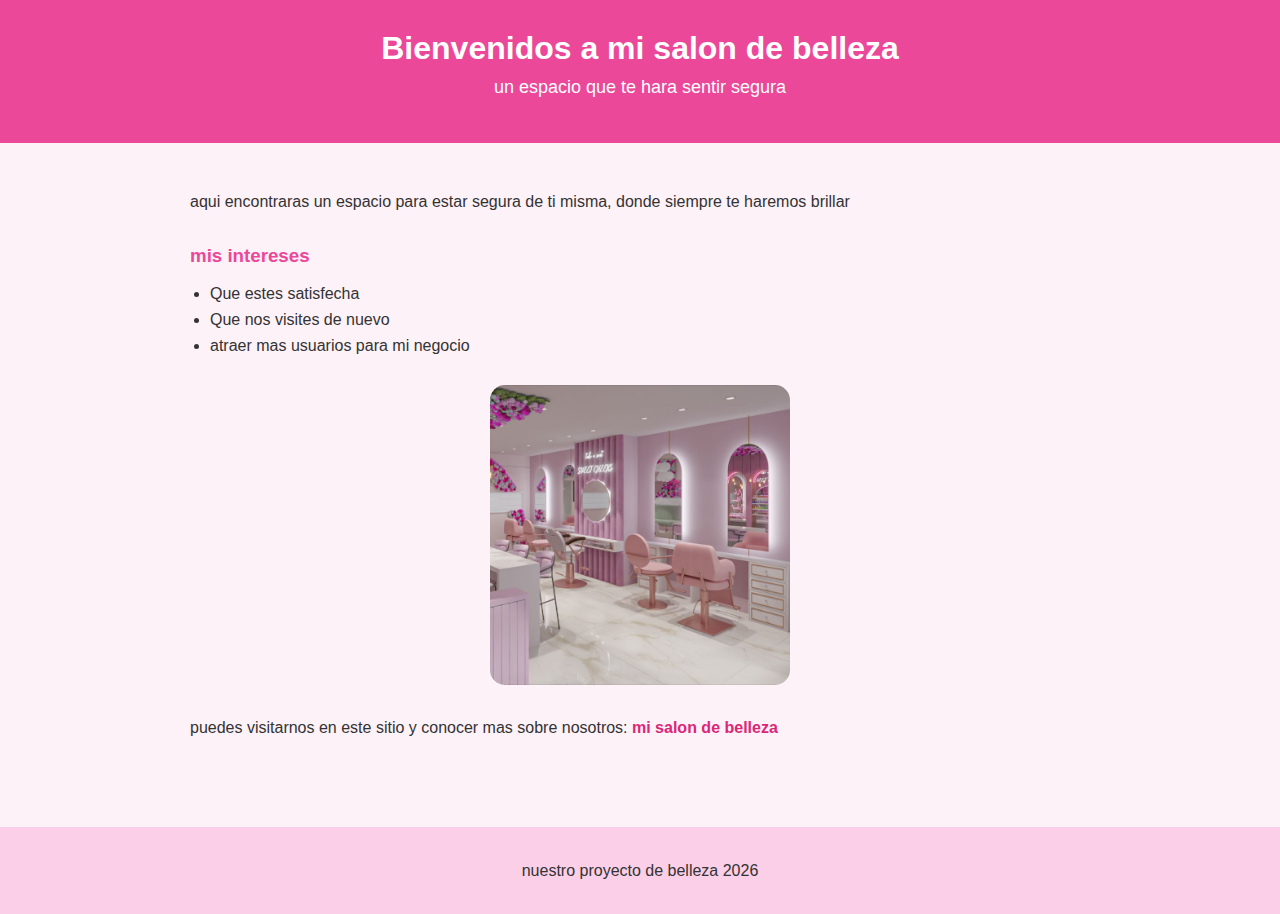
<file: index.html>
<!DOCTYPE html>
<html lang="es">
  <head>
    <meta charset="UTF-8">
    <title>Mi primera página</title>
    <link rel="stylesheet" href="styles2.css">
  </head>
  <body>
    <header><h1>Bienvenidos a mi salon de belleza</h1>
    <h2>un espacio que te hara sentir segura</h2></header>
    <main>
        <p>aqui encontraras un espacio para estar segura de ti misma, donde siempre te haremos brillar</p>
        <h3>mis intereses</h3>

       <ul>
        <li> Que estes satisfecha</li>
        <li>Que nos visites de nuevo</li>
        <li>atraer mas usuarios para mi negocio</li>
 </p>
 </ul>

       <img src="img/salon de belleza.jpg">

      <p>puedes visitarnos en este sitio y conocer mas sobre nosotros:
            <a href="https://agendapro.com/mp/co/salones-belleza-manizales" target="_blank"> 
                mi salon de belleza </a>
            </p>
        </main>
        <footer>
            <p>nuestro proyecto de belleza 2026</p>
        </footer>

  </body>
</html>
</file>
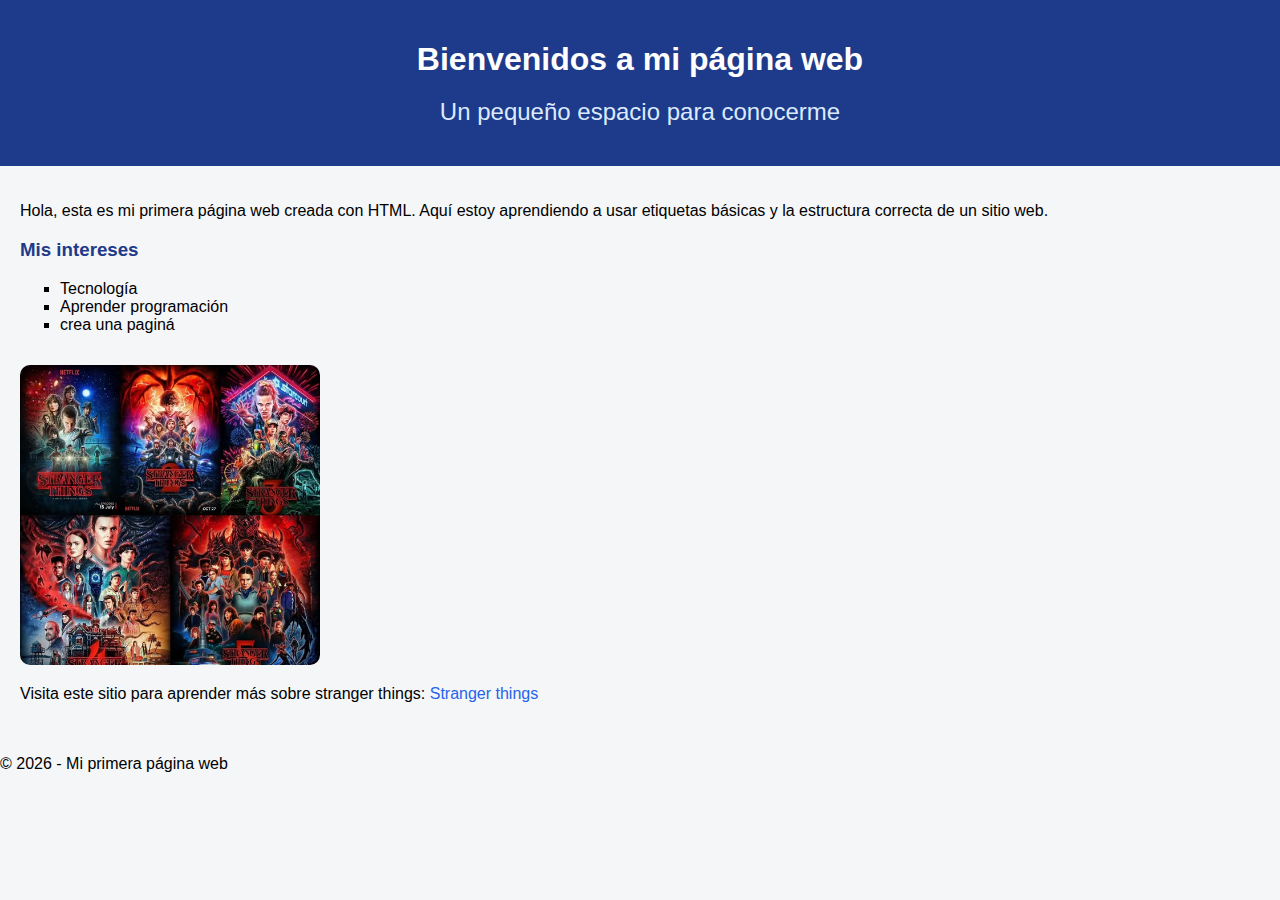
<file: ia.html>
<!DOCTYPE html>
<html lang="es">
<head>
    <meta charset="UTF-8">
    <title>Mi primera página web</title>
    <link rel="stylesheet" href="styles.css">
</head>
<body>

    <header>
        <h1>Bienvenidos a mi página web</h1>
        <h2>Un pequeño espacio para conocerme</h2>
    </header>

    <main>
        <p>
            Hola, esta es mi primera página web creada con HTML.
            Aquí estoy aprendiendo a usar etiquetas básicas y la
            estructura correcta de un sitio web.
        </p>

        <h3>Mis intereses</h3>
        <ul>
            <li>Tecnología</li>
            <li>Aprender programación</li>
            <li>crea una paginá</li>
        </ul>

        <img src="img/imagen uno.jpg">

        <p>
            Visita este sitio para aprender más sobre stranger things:
            <a href="https://es.wikipedia.org/wiki/Stranger_Things" target="_blank">
                Stranger things
            </a>
        </p>
    </main>

    <footer>
        <p>© 2026 - Mi primera página web</p>
    </footer>

</body>
</html>
</file>
<file: styles2.css>
body {
    font-family: Arial, Helvetica, sans-serif;
    background-color: #fdf2f8; 
    margin: 0;
    padding: 0;
    color: #333;
}

header {
    background-color: #ec4899; 
    color: white;
    text-align: center;
    padding: 30px 20px;
}

header h1 {
    margin: 0;
    font-size: 32px;
}

header h2 {
    margin-top: 10px;
    font-weight: normal;
    font-size: 18px;
}

main {
    padding: 30px;
    max-width: 900px;
    margin: auto;
}


p {
    font-size: 16px;
    line-height: 1.6;
}


h3 {
    color: #ec4899;
    margin-top: 30px;
}

ul {
    margin-top: 15px;
    padding-left: 20px;
}

ul li {
    margin-bottom: 8px;
}


img {
    display: block;
    width: 300px;
    margin: 30px auto;
    border-radius: 15px;
}


a {
    color: #db2777;
    text-decoration: none;
    font-weight: bold;
}

a:hover {
    text-decoration: underline;
}

footer {
    background-color: #fbcfe8;
    text-align: center;
    padding: 15px;
    margin-top: 40px;
    font-size: 14px;
}
</file>
<file: styles.css>
body {
    font-family: Arial, Helvetica, sans-serif;
    background-color: #f4f6f8;
    margin: 0;
    padding: 0;
}
header {
    background-color: #1e3a8a;
    color: white;
    padding: 20px;
    text-align: center;
}

main {
    padding: 20px;
}


h1 {
    margin-bottom: 5px;
}

h2 {
    font-weight: normal;
    color: #dbeafe;
}

h3 {
    color: #1e3a8a;
}


ul {
    list-style: square;
}


img {
    width: 300px;
    border-radius: 10px;
    margin-top: 15px;
}


a {
    color: #2563eb;
    text-decoration: none;
}

a:hover {
    text-decoration: underline;
}
</file>
